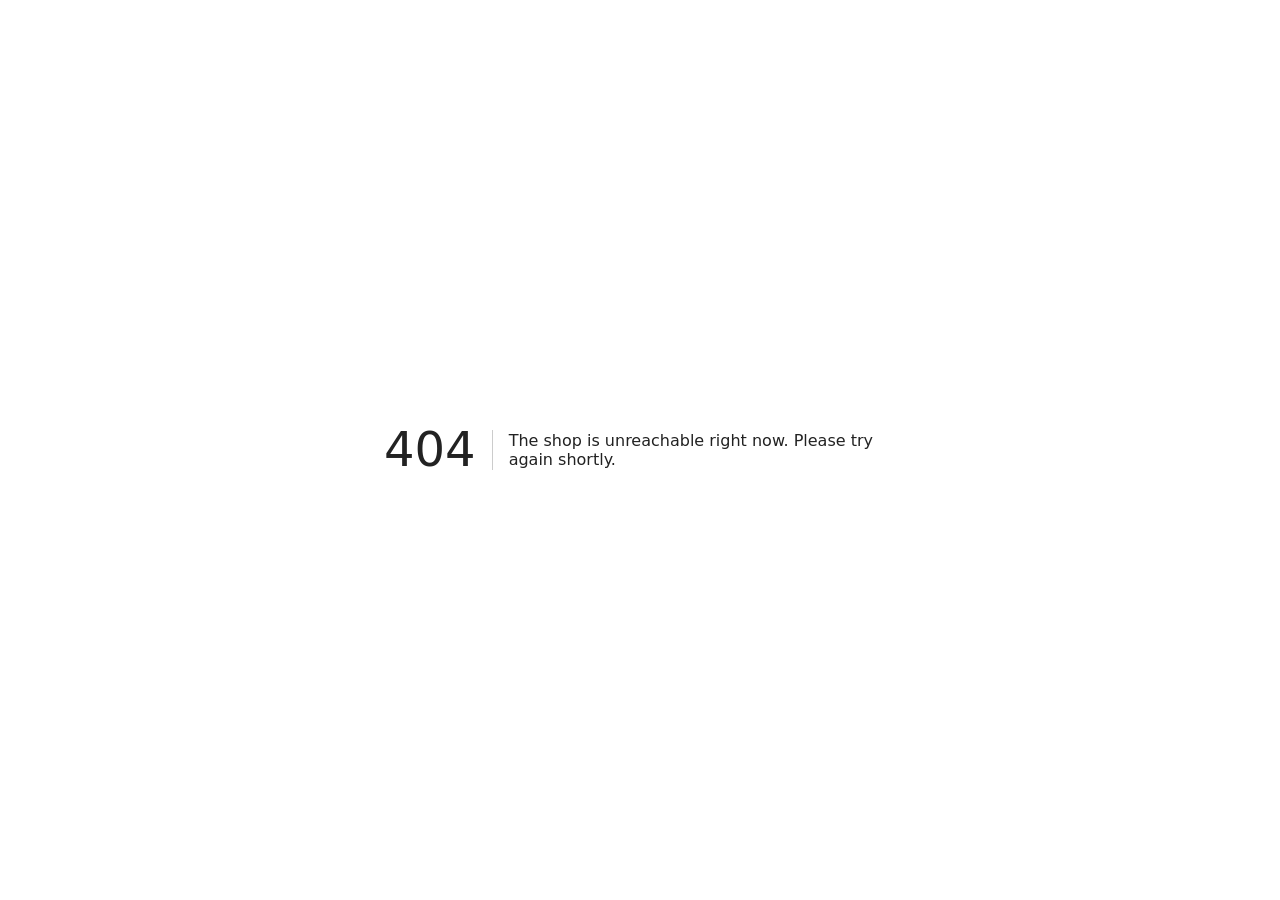
<file: index.html>
<!doctype html>
<html lang="en">
  <head>
    <!-- Google Tag Manager -->
    <script>(function(w,d,s,l,i){w[l]=w[l]||[];w[l].push({'gtm.start':
    new Date().getTime(),event:'gtm.js'});var f=d.getElementsByTagName(s)[0],
    j=d.createElement(s),dl=l!='dataLayer'?'&l='+l:'';j.async=true;j.src=
    'https://www.googletagmanager.com/gtm.js?id='+i+dl;f.parentNode.insertBefore(j,f);
    })(window,document,'script','dataLayer','GTM-TMXT5S7C');</script>
    <!-- End Google Tag Manager -->
    <meta charset="utf-8" />
    <meta name="viewport" content="width=device-width, initial-scale=1" />
    <link rel="icon" href="data:image/svg+xml,<svg xmlns='http://www.w3.org/2000/svg' viewBox='0 0 100 100'><text y='.9em' font-size='90'>☕</text></svg>" />
    <link href="/_app/immutable/entry/start.GfVR3J-M.js" rel="modulepreload">
		<link href="/_app/immutable/chunks/Djj7brDA.js" rel="modulepreload">
		<link href="/_app/immutable/chunks/BSXyIgmF.js" rel="modulepreload">
		<link href="/_app/immutable/chunks/6STcCuyG.js" rel="modulepreload">
		<link href="/_app/immutable/chunks/Y8gKDhhz.js" rel="modulepreload">
		<link href="/_app/immutable/chunks/B0XwC4Ot.js" rel="modulepreload">
		<link href="/_app/immutable/chunks/-UyI9lYi.js" rel="modulepreload">
		<link href="/_app/immutable/entry/app.CPgsjoOi.js" rel="modulepreload">
		<link href="/_app/immutable/chunks/Dyg0Y10c.js" rel="modulepreload">
		<link href="/_app/immutable/chunks/rGL144W1.js" rel="modulepreload">
		<link href="/_app/immutable/chunks/C59PH7Pu.js" rel="modulepreload">
		<link href="/_app/immutable/chunks/xC2C8d09.js" rel="modulepreload">
		<link href="/_app/immutable/chunks/DU3yudMi.js" rel="modulepreload">
		<link href="/_app/immutable/chunks/DDb9q_T8.js" rel="modulepreload">
		<link href="/_app/immutable/chunks/CONytR10.js" rel="modulepreload">
		<link href="/_app/immutable/nodes/0.B7OZXLGf.js" rel="modulepreload">
		<link href="/_app/immutable/chunks/DwIH7PHW.js" rel="modulepreload">
		<link href="/_app/immutable/chunks/BNFI7O_y.js" rel="modulepreload">
		<link href="/_app/immutable/chunks/DFK8T9HW.js" rel="modulepreload">
		<link href="/_app/immutable/chunks/DqCOyYHp.js" rel="modulepreload">
		<link href="/_app/immutable/chunks/DBAlyUEP.js" rel="modulepreload">
		<link href="/_app/immutable/chunks/DKqbrw1c.js" rel="modulepreload">
		<link href="/_app/env.js" rel="modulepreload">
		
		<link href="/_app/immutable/assets/0.DIKeBxj6.css" rel="stylesheet">
  </head>
  <body data-sveltekit-preload-data="hover">
    <!-- Google Tag Manager (noscript) -->
    <noscript><iframe src="https://www.googletagmanager.com/ns.html?id=GTM-TMXT5S7C"
    height="0" width="0" style="display:none;visibility:hidden"></iframe></noscript>
    <!-- End Google Tag Manager (noscript) -->
    <div style="display: contents">
			<script>
				{
					__sveltekit_iisdz3 = {
						base: "",
						env: null
					};

					const element = document.currentScript.parentElement;

					import("/_app/env.js").then(({ env }) => {
						__sveltekit_iisdz3.env = env;

						Promise.all([
							import("/_app/immutable/entry/start.GfVR3J-M.js"),
							import("/_app/immutable/entry/app.CPgsjoOi.js")
						]).then(([kit, app]) => {
							kit.start(app, element);
						});
					});
				}
			</script>
		</div>
  </body>
</html>
</file>
